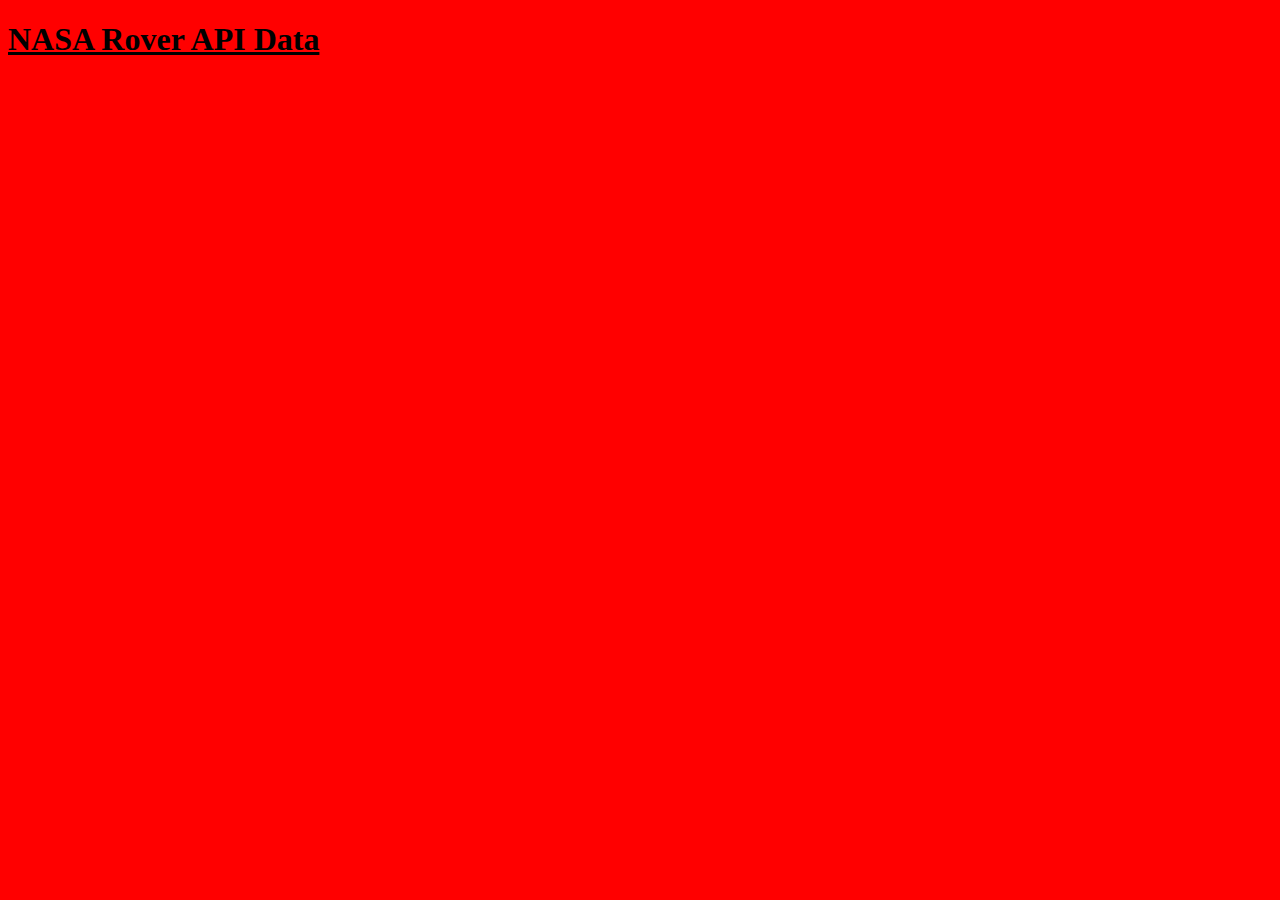
<file: End_FIle/index.html>
<!doctype html>
<html lang="en">
  <head>
    <!-- Required meta tags -->
    <meta charset="utf-8">
    <meta name="viewport" content="width=device-width, initial-scale=1">

    <!-- Bootstrap CSS -->
    <link href="https://cdn.jsdelivr.net/npm/bootstrap@5.0.2/dist/css/bootstrap.min.css" rel="stylesheet" integrity="sha384-EVSTQN3/azprG1Anm3QDgpJLIm9Nao0Yz1ztcQTwFspd3yD65VohhpuuCOmLASjC" crossorigin="anonymous">
    <link rel="stylesheet" href="./style.css">
    <title>CSA</title>
  </head>
  <body>
    <div class="container">
        <div class="row">
            <div class="col-12 text-center">
                <h1><u>NASA Rover API Data</u></h1>
            </div>
        </div>
        <div id="dataInject" class="row justify-content-center">
            
          <!--This is where our data will populate-->

        </div>
    </div>








    <script src="https://cdn.jsdelivr.net/npm/bootstrap@5.0.2/dist/js/bootstrap.bundle.min.js" integrity="sha384-MrcW6ZMFYlzcLA8Nl+NtUVF0sA7MsXsP1UyJoMp4YLEuNSfAP+JcXn/tWtIaxVXM" crossorigin="anonymous"></script>
    <script src="./script.js"></script>
    <!-- Option 2: Separate Popper and Bootstrap JS -->
    <!--
    <script src="https://cdn.jsdelivr.net/npm/@popperjs/core@2.9.2/dist/umd/popper.min.js" integrity="sha384-IQsoLXl5PILFhosVNubq5LC7Qb9DXgDA9i+tQ8Zj3iwWAwPtgFTxbJ8NT4GN1R8p" crossorigin="anonymous"></script>
    <script src="https://cdn.jsdelivr.net/npm/bootstrap@5.0.2/dist/js/bootstrap.min.js" integrity="sha384-cVKIPhGWiC2Al4u+LWgxfKTRIcfu0JTxR+EQDz/bgldoEyl4H0zUF0QKbrJ0EcQF" crossorigin="anonymous"></script>
    -->
  </body>
</html>
</file>
<file: End_FIle/style.css>
body{
    background-color: red;
}
</file>
